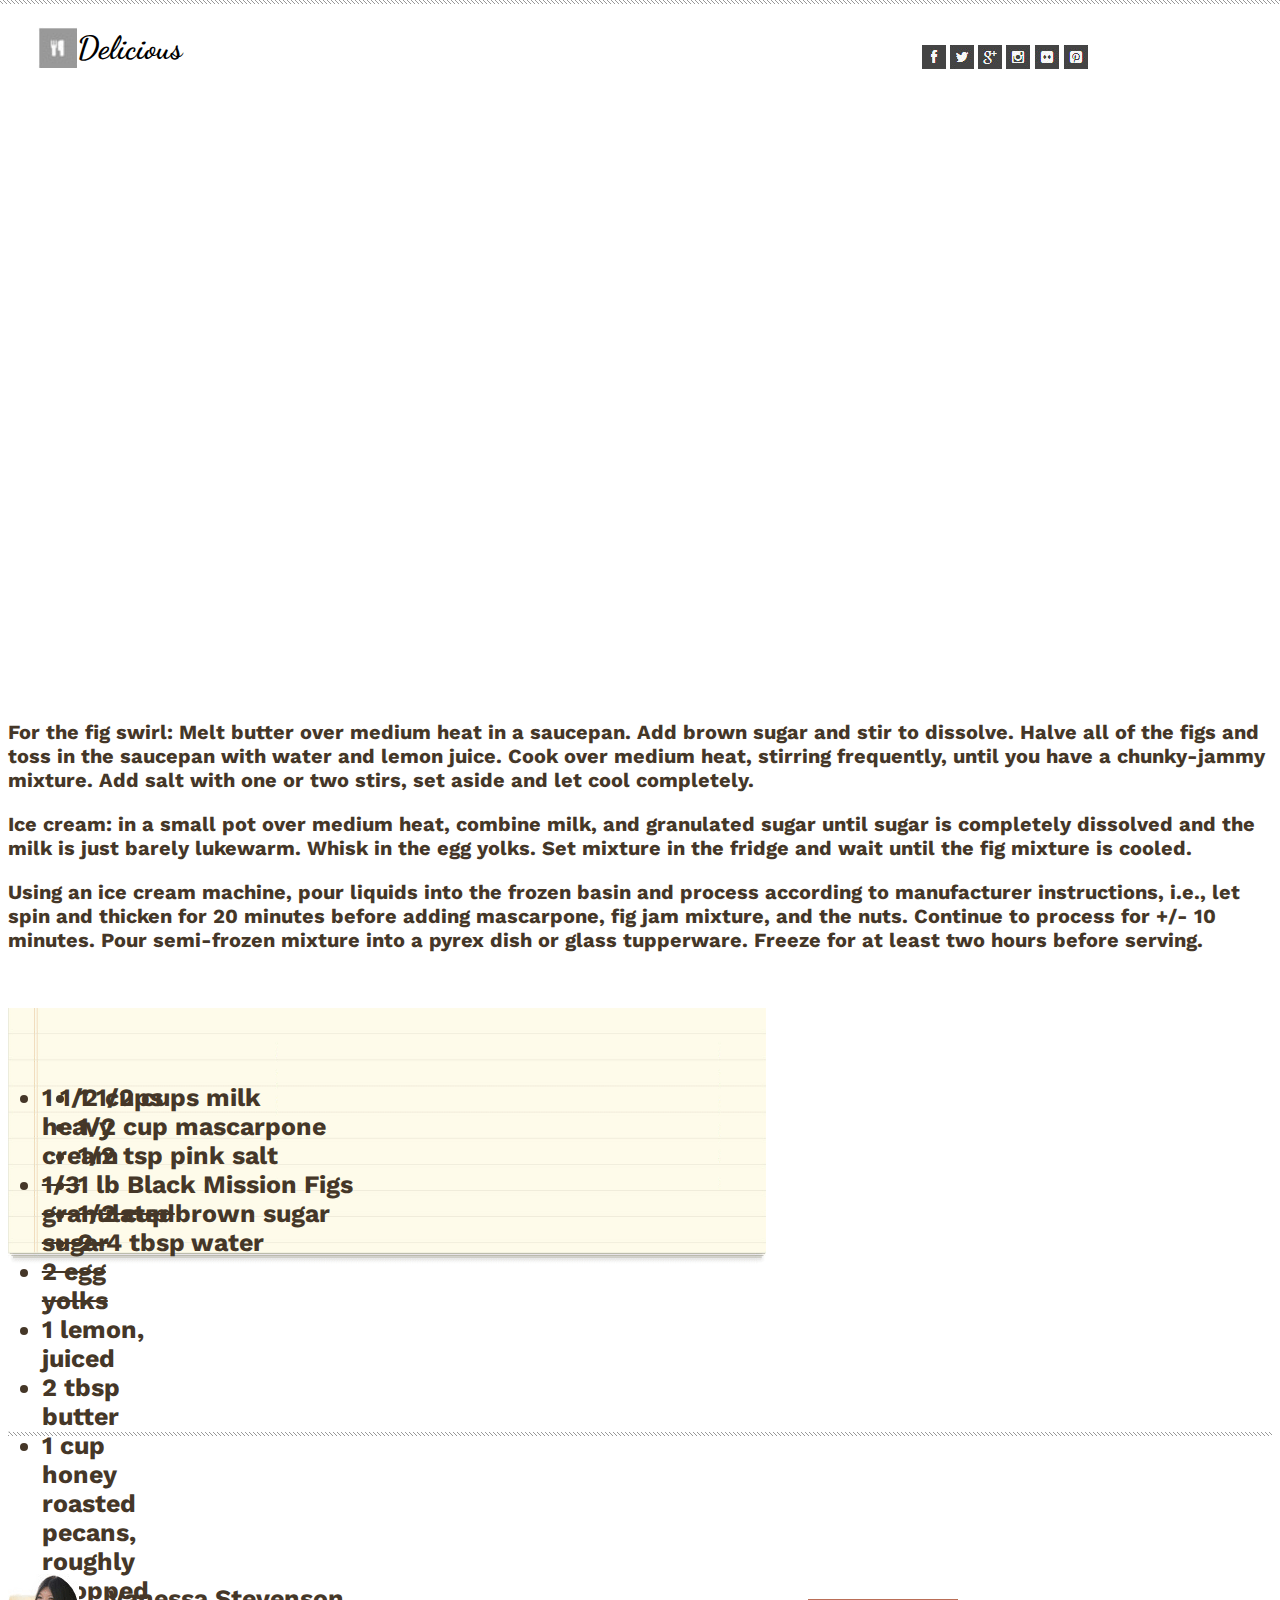
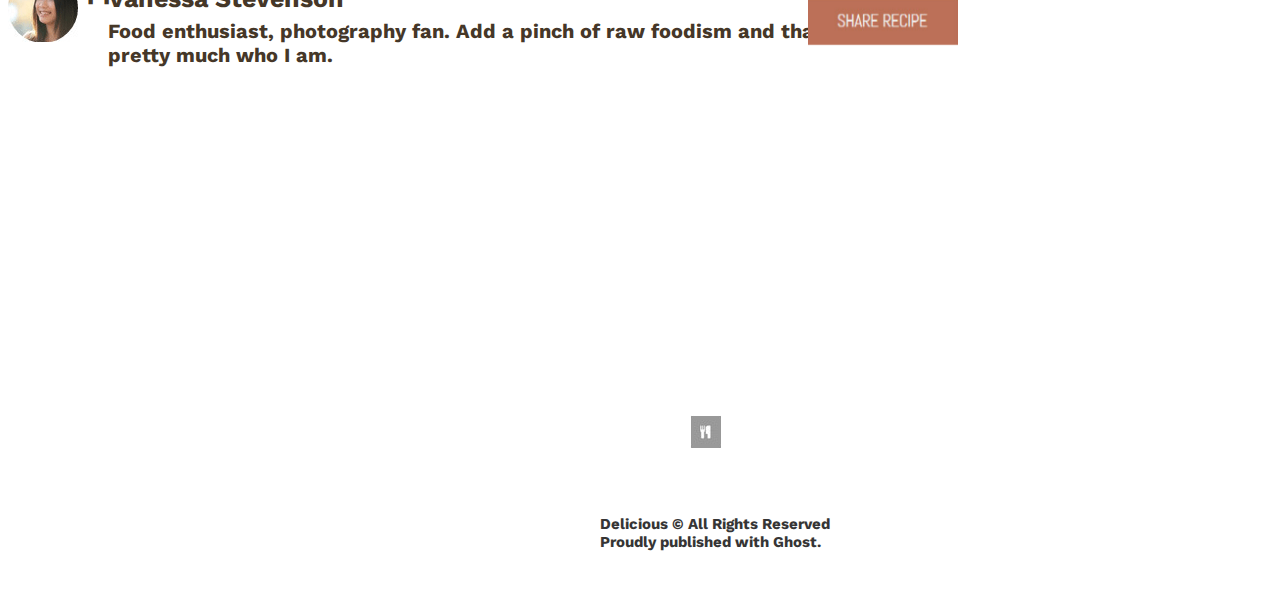
<file: index.html>
<!DOCTYPE html>
<html lang="en">
<head>
  <meta charset="UTF-8">
  <meta http-equiv="X-UA-Compatible" content="IE=edge">
  <meta name="viewport" content="width=device-width, initial-scale=1.0">
  <link rel="stylesheet" href="style.css">
  <link rel="preconnect" href="https://fonts.googleapis.com">
<link rel="preconnect" href="https://fonts.gstatic.com" crossorigin>
<link href="https://fonts.googleapis.com/css2?family=Dancing+Script:wght@600&display=swap" rel="stylesheet">
<link rel="preconnect" href="https://fonts.googleapis.com">
<link rel="preconnect" href="https://fonts.gstatic.com" crossorigin>
<link href="https://fonts.googleapis.com/css2?family=Work+Sans:wght@200&display=swap" rel="stylesheet">
  <title>Chocolate Pizza</title>
</head>
<body>

  <header>
    <h1 id="delicious" style="font-family: Dancing Script">Delicious</h1>
    <img id="small" src="img/small-logo.png" alt="small">
    <div id="social">
    <img id="fb"src="img/fb-icon.png" alt="fb">
    <img id="twit" src="img/twit-icon.png" alt="twitter">
    <img id="google" src="img/gp-icon.png" alt="google">
    <img id="insta" src="img/insta-icon.png" alt="">
    <img id="flic" src="img/flic-icon.png" alt="flic">
    <img id="pint" src="img/pint-icon.png" alt="pint">

    </div>
  </header>
  
<main>

  <div id="text">
    <p>For the fig swirl: Melt butter over medium heat in a saucepan. Add brown sugar and stir to dissolve. Halve all of the figs and toss in the saucepan with water and lemon juice. Cook over medium heat, stirring frequently, until you have a chunky-jammy mixture. Add salt with one or two stirs, set aside and let cool completely.</p>
    <p>Ice cream: in a small pot over medium heat, combine milk, and granulated sugar until sugar is completely dissolved and the milk is just barely lukewarm. Whisk in the egg yolks. Set mixture in the fridge and wait until the fig mixture is cooled.</p>
    <p>Using an ice cream machine, pour liquids into the frozen basin and process according to manufacturer instructions, i.e., let spin and thicken for 20 minutes before adding mascarpone, fig jam mixture, and the nuts. Continue to process for +/- 10 minutes. Pour semi-frozen mixture into a pyrex dish or glass tupperware. Freeze for at least two hours before serving.</p>
  </div>

<div id="container">
  <img src="img/list-bg.png" alt="Notepad" style="width:50%;">
  <div id="list1">
    <ul>
      <li>
        1 1/2 cups milk
      </li>
      <li>
        1/2 cup mascarpone
      </li>      <li>
        1/2 tsp pink salt
      </li>      <li>
        1 lb Black Mission Figs
      </li>      <li>
        1/2 cup brown sugar
      </li>      <li>
        2-4 tbsp water
      </li>
    </ul>
  </div>

  <div id="list2">
    <ul>
      <li>
        1 1/2 cups heavy cream
      </li>
      <li>
        <s>1/3 granulated sugar</s>
      </li>      <li>
        <s>2 egg yolks</s>
      </li>      <li>
        1 lemon, juiced
      </li>      <li>
        2 tbsp butter
      </li>      <li>
        1 cup honey roasted pecans, roughly chopped
      </li>
    </ul>
  </div>
</div>

  <!-- <img src="img/list-bg.png"></img> -->

  <div id="border">
  <img src="img/hr-img.png" width="2">
 
  

<div id="vanessa">
  <img id="van" src="img/van-pic.png"></img>
  <h3>Vanessa Stevenson</h3>
  <p>Food enthusiast, photography fan. Add a pinch of raw foodism and that's <br> pretty much who I am.</p>
</div>

<div id="share">
      <a href="#"><img id="share" src="img/share-recipe.png" width="150"></a></div>


</main>


<footer>
  <img src="img/small-logo.png"></img>
  <p>Delicious &copy; All Rights Reserved <br>
  Proudly published with Ghost.</p>
</footer>

</body>
</html>
</file>
<file: style.css>
/* ******HEADER***** */

#delicious{
  position: absolute;
  left: 6%;
  font-weight: bolder;
}

#blog{
  font-size: small;
  color: grey;
  position: absolute;
  left: 6%;
  top: 5%;
}

#small{
  position: absolute;
  left: 3%;
  top: 3%;
  width: 3%;
}

#social{
  position: absolute;
  right: 15%;
  top: 5%;
}

#mail{
  position: absolute;
  right: 10%;
  top: 5%;
}

/* *****main***** */

body{
  background-image: url("img/hr-img.png");
  background-repeat: repeat-x;
  
}

#pizza{
  position: absolute;
  top: 10%;
  left: 22%;
}
#text{
  font-family: 'Work Sans', sans-serif;
  font-size: 20px;
  font-weight: bold;
  color:#453728;
  position: absolute;
  top: 700px;

}
#container{
  position:relative;
  text-align: left;
  color: white;
  top: 1000px;
  width:120%;
}
#list1{
  font-family: 'Work Sans', sans-serif;
  font-size: 25px;
  font-weight: bold;
  list-style-type:square;
  color:#453728;
  display:inline-block;
  position: absolute;
  bottom:70px;
  left: 30px;
  top: 50px;
  
  }

#list2{
  font-family: 'Work Sans', sans-serif;
  font-size: 25px;
  font-weight: bold;
  text-align:left;
  list-style-type: square;
  color:#453728;
  display:inline-block;
  position: absolute;
  top: 50px;
  right: 1350px;
  bottom: 70px;
}

#border{
  height: 30px;
  background-image: url(img/hr-img.png);
  background-repeat:repeat-x; 
  background-position: center;
  position: relative;
  top: 1150px;
  bottom: 10px;
}

#vanessa img{
  float: left;
  position: absolute;
  top: 155px;
  bottom: 100px;
}

#vanessa h3{
  font-family: 'Work Sans', sans-serif;
  font-size: 25px;
  font-weight:bold;
  color:#453728;
  position: absolute;
  top: 140px;
  margin-bottom: 50px;
  left: 100px;
}

#vanessa p{
  font-family: 'Work Sans', sans-serif;
  font-size: 20px;
  font-weight: bold;
  color:#453728;
  position: absolute;
  top: 180px;
  left: 100px;
}

#share{
  position: absolute;
  top: 90px;
  left: 400px;
}

footer{
  font-family: 'Work Sans', sans-serif;
  font-size: 15px;
  font-weight: bold;
  color:rgb(54, 53, 53);
  position: absolute;
  top: 2000px;
  bottom: 140px;
  padding: 100px;
  margin-bottom: 50px;
  left: 500px;
}

footer img{
  text-align: center;
  margin: 10px;
  position: absolute;
  margin-bottom: 250px;
  left: 180px;
  top: 5px;
}
</file>
